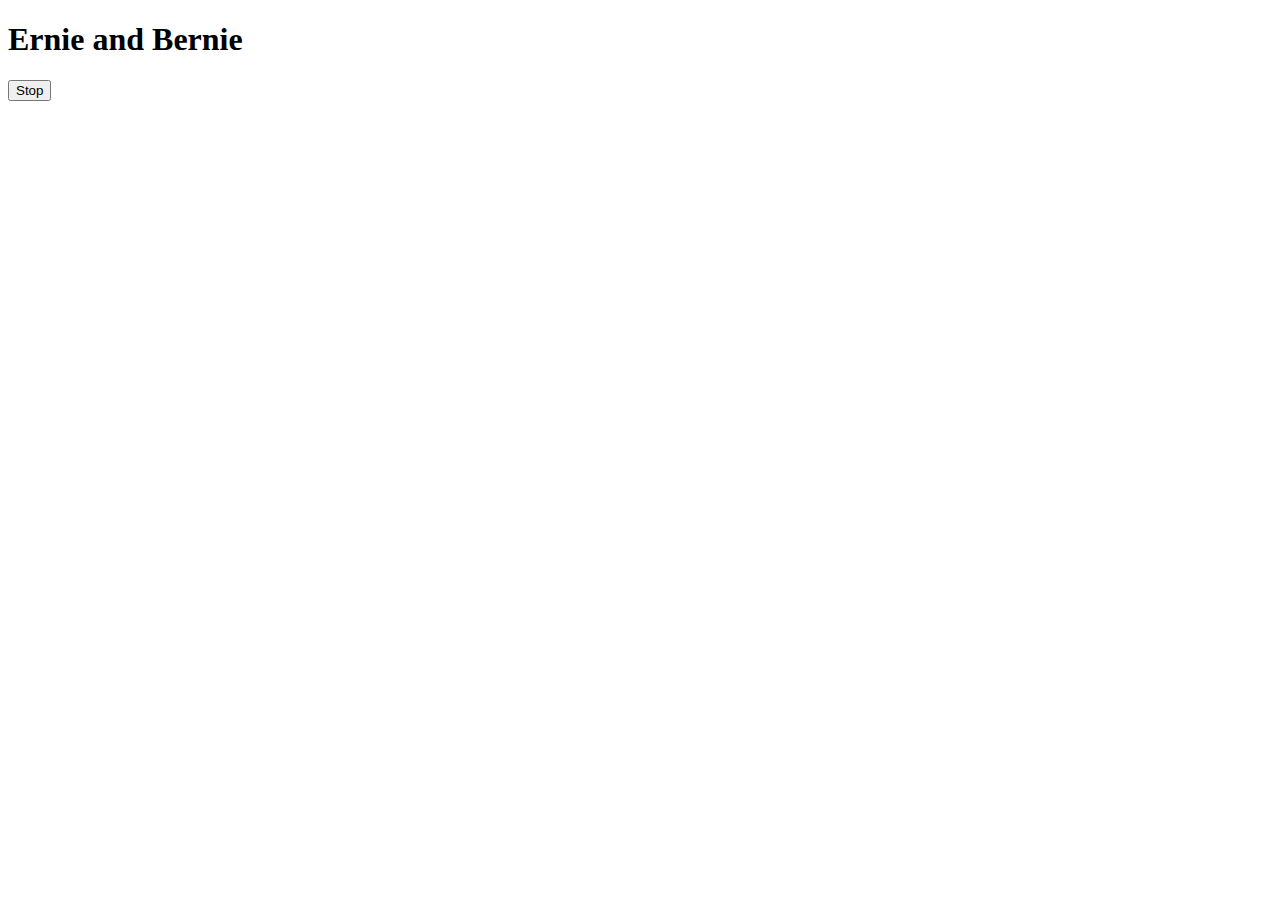
<file: asyncJS/index.html>
<!DOCTYPE html>
<html lang="en">
<head>
    <meta charset="UTF-8">
    <meta name="viewport" content="width=device-width, initial-scale=1.0">
    <title>Document</title>
</head>
<body>
    <h1>Ernie and Bernie</h1>
    <button id="stop">Stop</button>
</body>
<script>
    const sayHenry = function(){
        console.log('Henry')
    }
    setTimeout(sayHenry, 5000)

    const changeText = function(){
        document.querySelector('h1').innerHTML = "Best Man Ever"
    }
    const changeMe = setTimeout(changeText, 2000)

    document.querySelector('#stop').addEventListener('click', function(){
        clearTimeout(changeMe)
        console.log("STOPPED");
        
    })
</script>
</html>
</file>
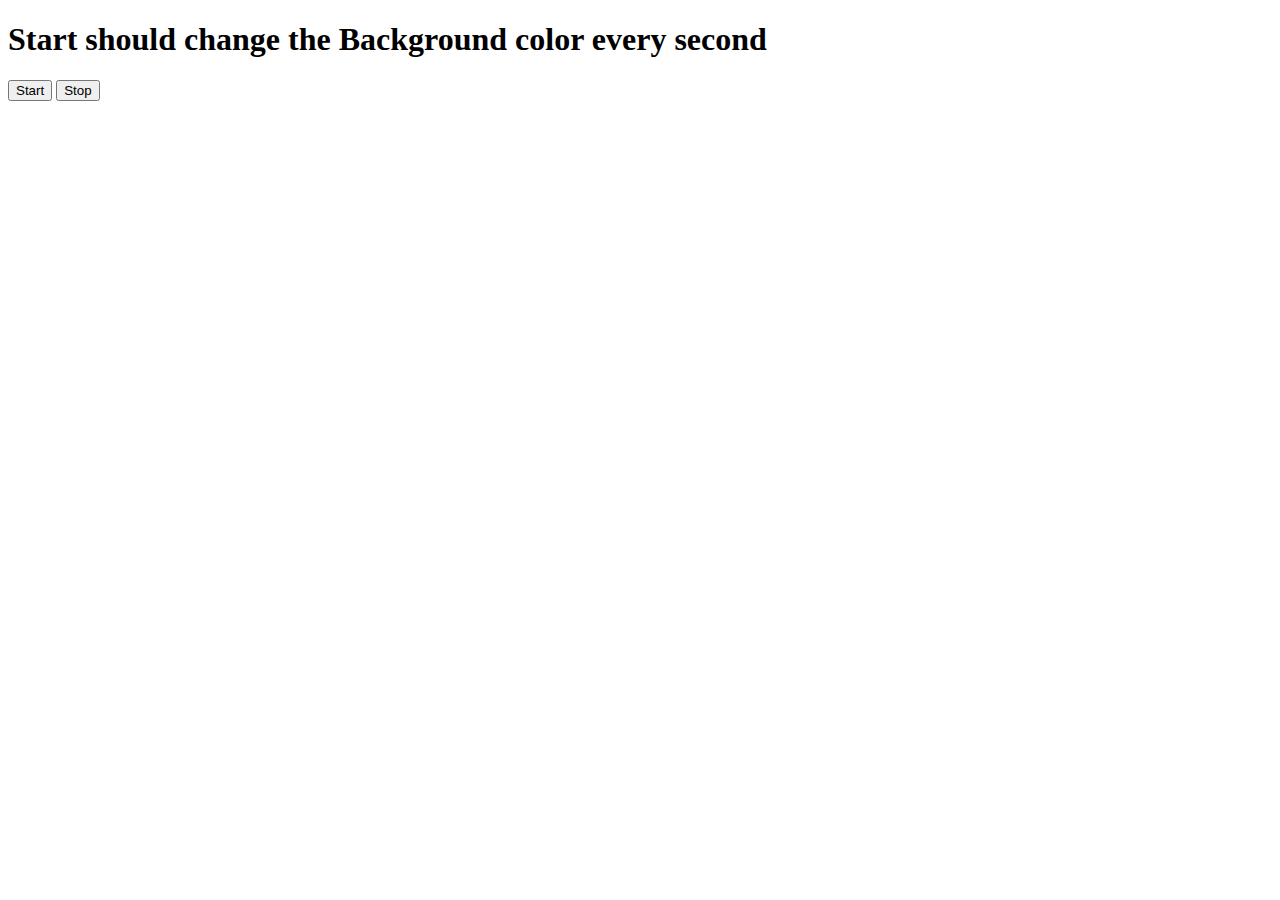
<file: asyncJS/asyncProject/index.html>
<!DOCTYPE html>
<html lang="en">
<head>
    <meta charset="UTF-8">
    <meta name="viewport" content="width=device-width, initial-scale=1.0">
    <title>Document</title>
</head>
<body>
    <h1>Start should change the Background color every second</h1>
    <button id="start">Start</button>
    <button id="stop">Stop</button>
</body>
<script src="script.js"></script>
</html>
</file>
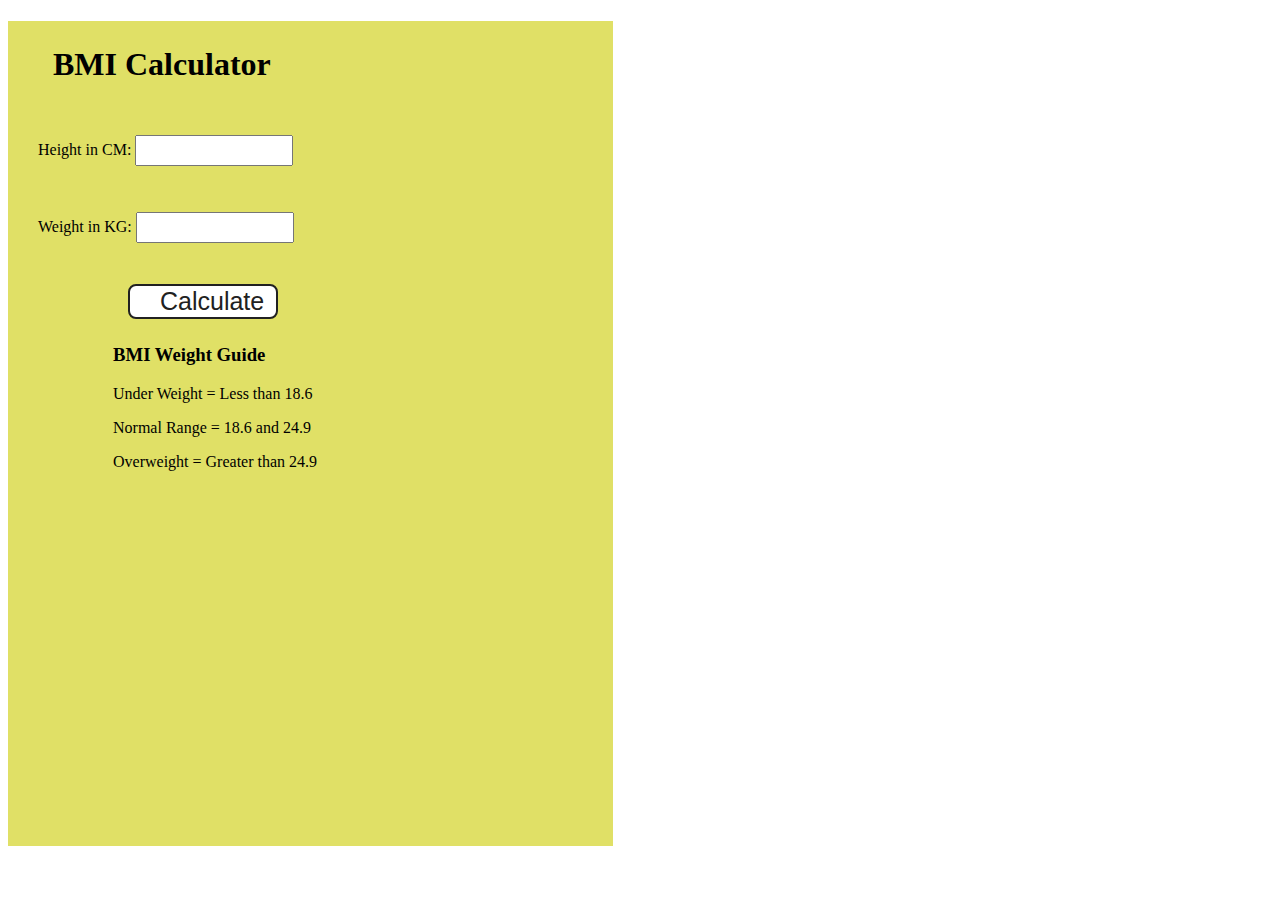
<file: DOM_projects/BMICalculator/index.html>
<!DOCTYPE html>
<html lang="en">
  <head>
    <meta charset="UTF-8" />
    <meta name="viewport" content="width=device-width, initial-scale=1.0" />
    <meta http-equiv="X-UA-Compatible" content="ie=edge" />
    <link rel="stylesheet" href="styles.css" />
    <title>BMI Calculator</title>
  </head>
  <body>
    <div class="container">
      <h1>BMI Calculator</h1>
      <form>
        <p><label>Height in CM: </label><input type="text" id="height" /></p>
        <p><label>Weight in KG: </label><input type="text" id="weight" /></p>
        <button>Calculate</button>
        <div id="results"></div>
        <div id="weight-guide">
          <h3>BMI Weight Guide</h3>
          <p>Under Weight = Less than 18.6</p>
          <p>Normal Range = 18.6 and 24.9</p>
          <p>Overweight = Greater than 24.9</p>
        </div>
      </form>
    </div>
  </body>
  <script src="script.js"></script>
</html>
</file>
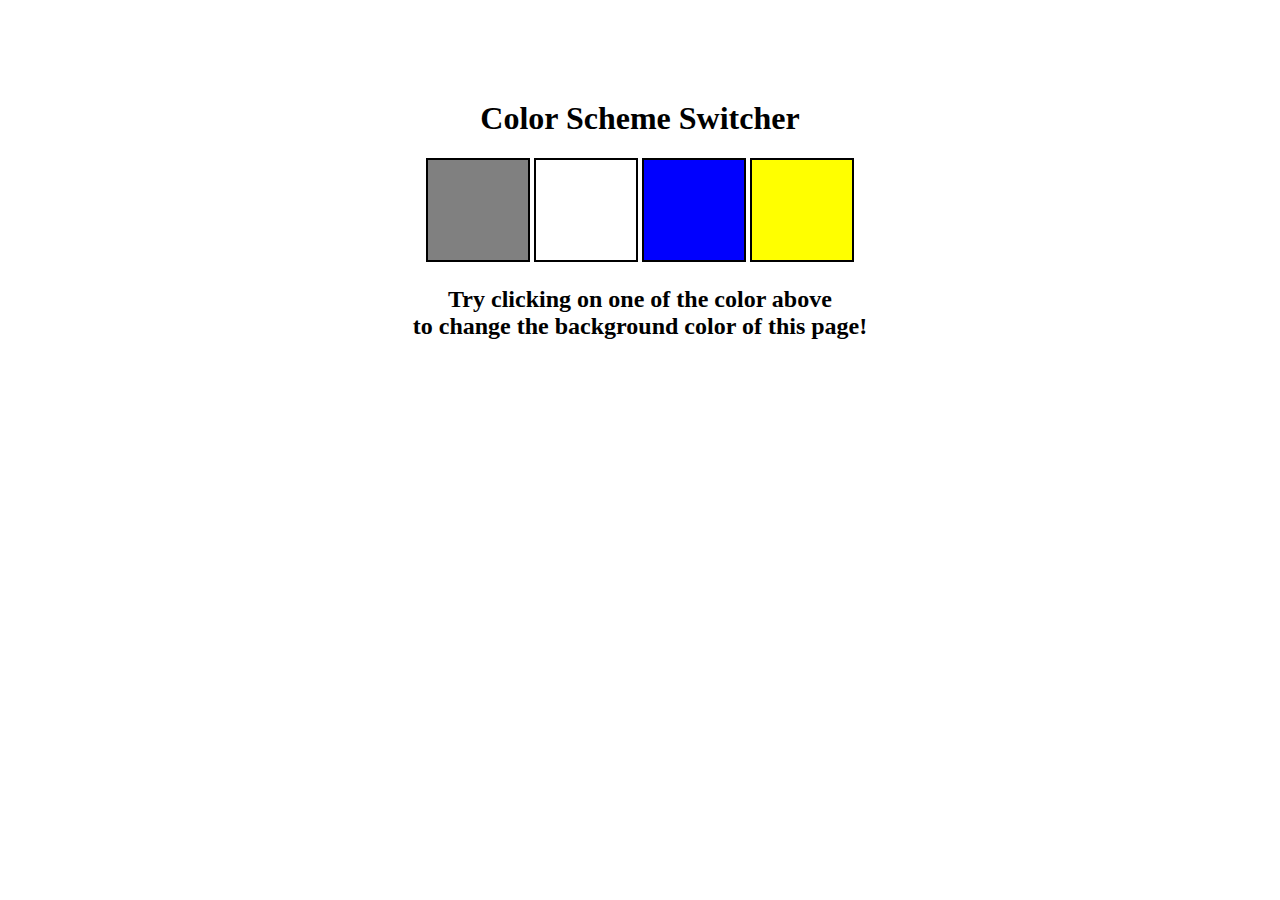
<file: DOM_projects/colorChanger/index.html>
<!DOCTYPE html>
<html lang="en">
<head>
    <meta charset="UTF-8">
    <meta name="viewport" content="width=device-width, initial-scale=1.0">
    <meta http-equiv="X-UA-Compatible" content="ie=edge"/>
    <link rel="stylesheet" href="styles.css">
    <title>JavaScript Background Color Switcher</title>
</head>
<body>
    <div class="canvas">
        <h1>Color Scheme Switcher</h1>
        <span class="button" id="grey"></span>
        <span class="button" id="white"></span>
        <span class="button" id="blue"></span>
        <span class="button" id="yellow"></span>
        <h2>
            Try clicking on one of the color above
            <span>to change the background color of this page!</span>
        </h2>
    </div>
    <script src="script.js"></script>
</body>
</html>
</file>
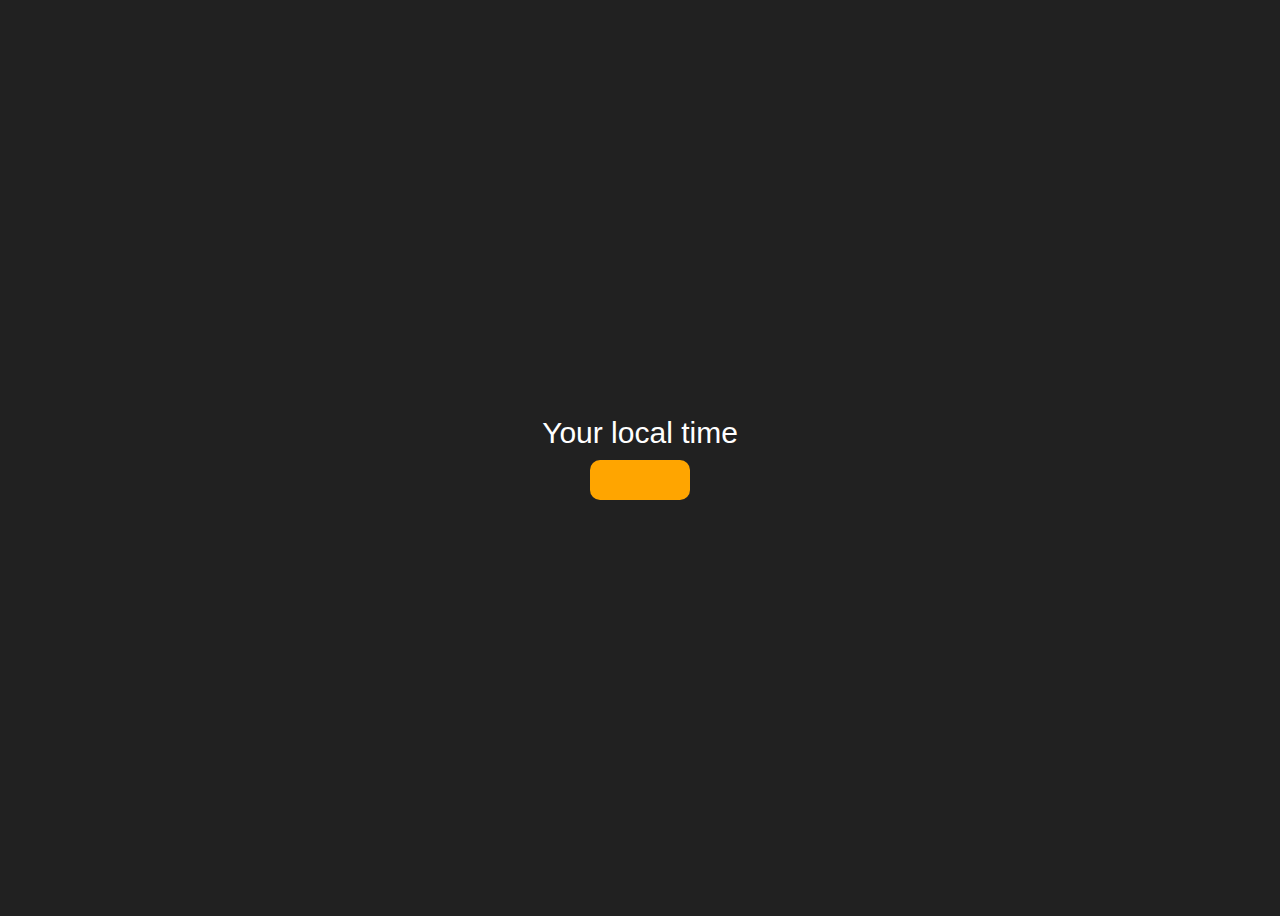
<file: DOM_projects/digitalClock/index.html>
<!DOCTYPE html>
<html lang="en">
  <head>
    <meta charset="UTF-8" />
    <meta name="viewport" content="width=device-width, initial-scale=1.0" />
    <meta http-equiv="X-UA-Compatible" content="ie=edge" />
    <title>Your Local Time</title>
    <style>
      body {
        background-color: #212121;
        color: #fff;
      }
      .center {
        display: flex;
        height: 100vh;
        justify-content: center;
        align-items: center;
        flex-direction: column;
      }
      #banner {
        font-size: 30px;
        font-family: Verdana, Geneva, Tahoma, sans-serif;
      }
      #clock {
        font-size: 40px;
        color: #000000;
        background-color: orange;
        padding: 20px 50px;
        margin-top: 10px;
        border-radius: 10px;
      }
    </style>
  </head>
  <body>
    <div class="center">
      <div id="banner"><span>Your local time</span></div>
      <div id="clock"></div>
    </div>
    <script src="script.js"></script>
  </body>
</html>
</file>
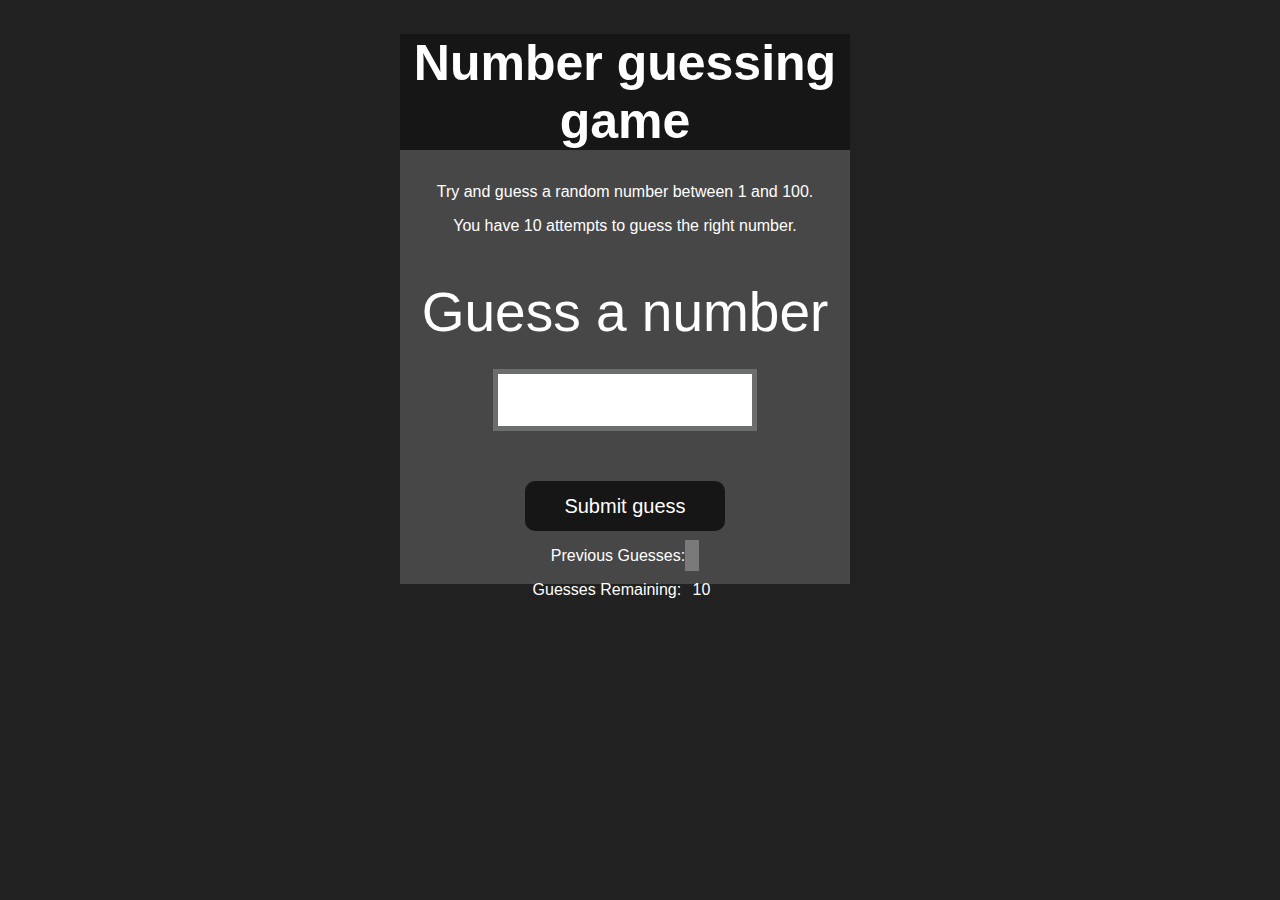
<file: DOM_projects/guessTheNumber/index.html>
<!DOCTYPE html>
<html lang="en">
<head>
    <meta charset="UTF-8">
    <meta name="viewport" content="width=device-width, initial-scale=1.0">
    <meta http-equiv="X-UA-Compatible" content="ie=edge">
    <title>Number Guessing Game</title>
    <link rel="stylesheet" href="styles.css">
</head>
<body style="background-color:#212121; color:#fff;">    
    <div id="wrapper">
      <h1>Number guessing game</h1>
    <p>Try and guess a random number between 1 and 100.</p>
    <p>You have 10 attempts to guess the right number.</p>
    </br>
        <form class="form">
            <label2 for="guessField" id="guess">Guess a number</label>
            <input type="text" id="guessField" class="guessField">
            <input type="submit" id="subt" value="Submit guess" class="guessSubmit">
        </form>

        <div class="resultParas">
            <p >Previous Guesses: <span class="guesses"></span></p>
            <p >Guesses Remaining: <span class="lastResult">10</span></p>
            <p class="lowOrHi"></p>
        </div>
    </div>
    <script src="script.js"></script>
</body>
</html>
</file>
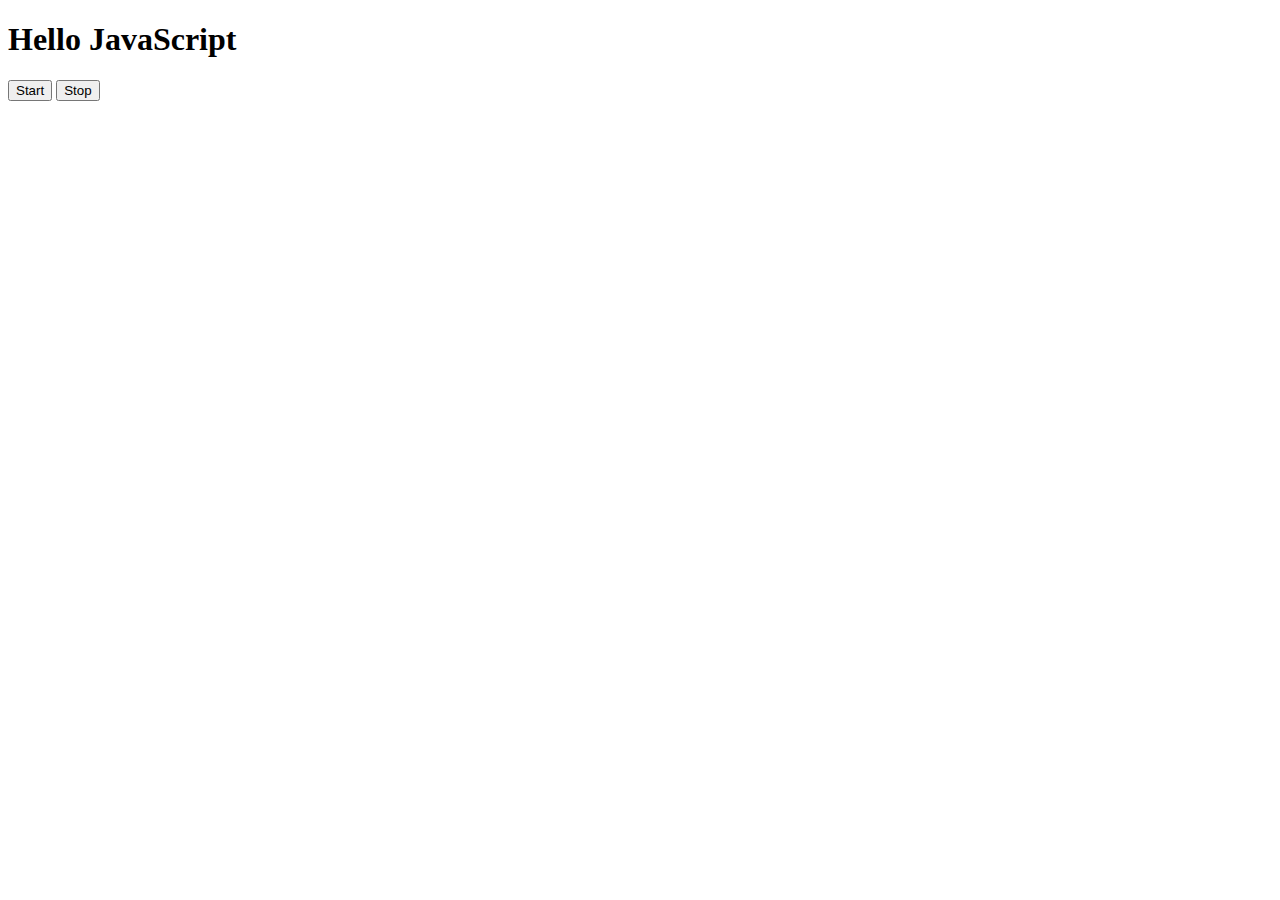
<file: asyncJS/index2.html>
<!DOCTYPE html>
<html lang="en">
<head>
    <meta charset="UTF-8">
    <meta name="viewport" content="width=device-width, initial-scale=1.0">
    <title>Document</title>
</head>
<body>
    <h1>Hello JavaScript</h1>
    <button id="start">Start</button>
    <button id="stop">Stop</button>
</body>
<script>
    
    const sayName = () => {
        console.log("Hi Henry")
    }
    let intervalId
    document.querySelector('#start').addEventListener('click', function(){
        intervalId = setInterval(sayName, 2000)
    })

    document.querySelector('#stop').addEventListener('click', function(){
        clearInterval(intervalId)
        console.log("STOPPED");
    })

</script>
</html>
</file>
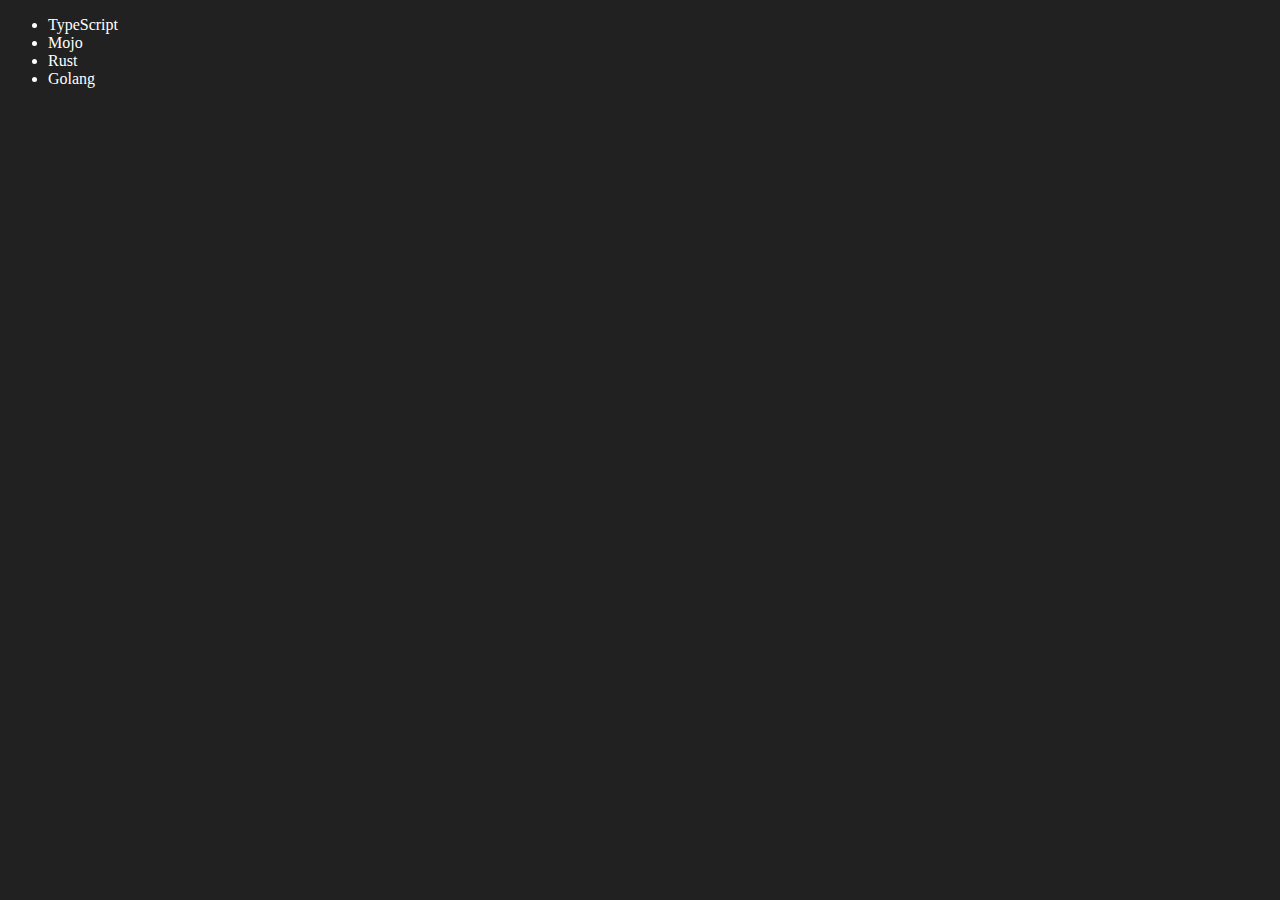
<file: DOM/indexFour.html>
<!DOCTYPE html>
<html lang="en">
<head>
    <meta charset="UTF-8">
    <meta name="viewport" content="width=device-width, initial-scale=1.0">
    <title>Document Object Model</title>
</head>
<body style="background-color: #212121; color: #fff;">
    <ul class="language">
        <li>Javascript</li>
    </ul>
</body>
<script>

    function addLanguage(langName){
        const li = document.createElement('li')
        li.innerHTML = `${langName}`
        document.querySelector('.language').appendChild(li)
    }
    addLanguage('Python')
    addLanguage('Rust')

    function addOpLang(langName) {
        const li = document.createElement('li')
        li.appendChild(document.createTextNode(langName))
        document.querySelector('.language').appendChild(li)
    }
    addOpLang('Golang')
    addOpLang('Typescript')

    // EDIT
    const secondLang = document.querySelector('li:nth-child(2)')
    //secondLang.innerHTML = 'Mojo'
    const newli = document.createElement('li')
    newli.textContent = 'Mojo'
    secondLang.replaceWith(newli)

    const firstLang = document.querySelector('li:first-child')
    firstLang.outerHTML = '<li>TypeScript</li>'

    // REMOVE
    const lastLang = document.querySelector('li:last-child')
    lastLang.remove()
</script>
</html>
</file>
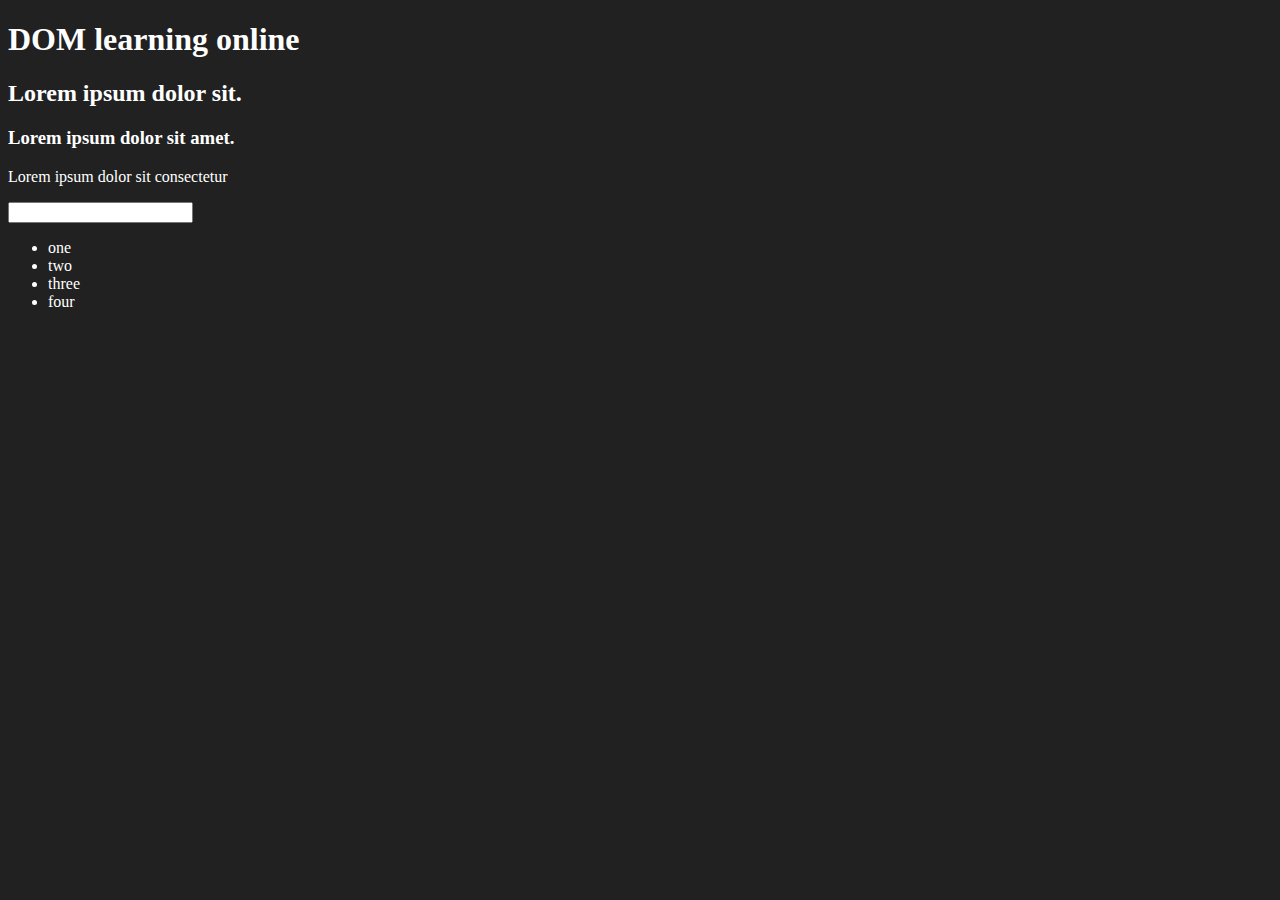
<file: DOM/indexOne.html>
<!DOCTYPE html>
<html lang="en">
<head>
    <meta charset="UTF-8">
    
    <title>DOM</title>
    <style>
        .bg-black{
            background-color: #212121;
            color: white;
        }
    </style>
</head>
<body class="bg-black">
    <div id="title">
        <h1 class="heading">DOM learning online</h1>
        <h2>Lorem ipsum dolor sit.</h2>
        <h3>Lorem ipsum dolor sit amet.</h3>
        <p>Lorem ipsum dolor sit consectetur</p>
        <input type="password" name="" id="">

        <ul>
            <li class="list-item">one</li>
            <li class="list-item">two</li>
            <li class="list-item">three</li>
            <li class="list-item">four</li>
        </ul>

    </div>
    
</body>
</html>
</file>
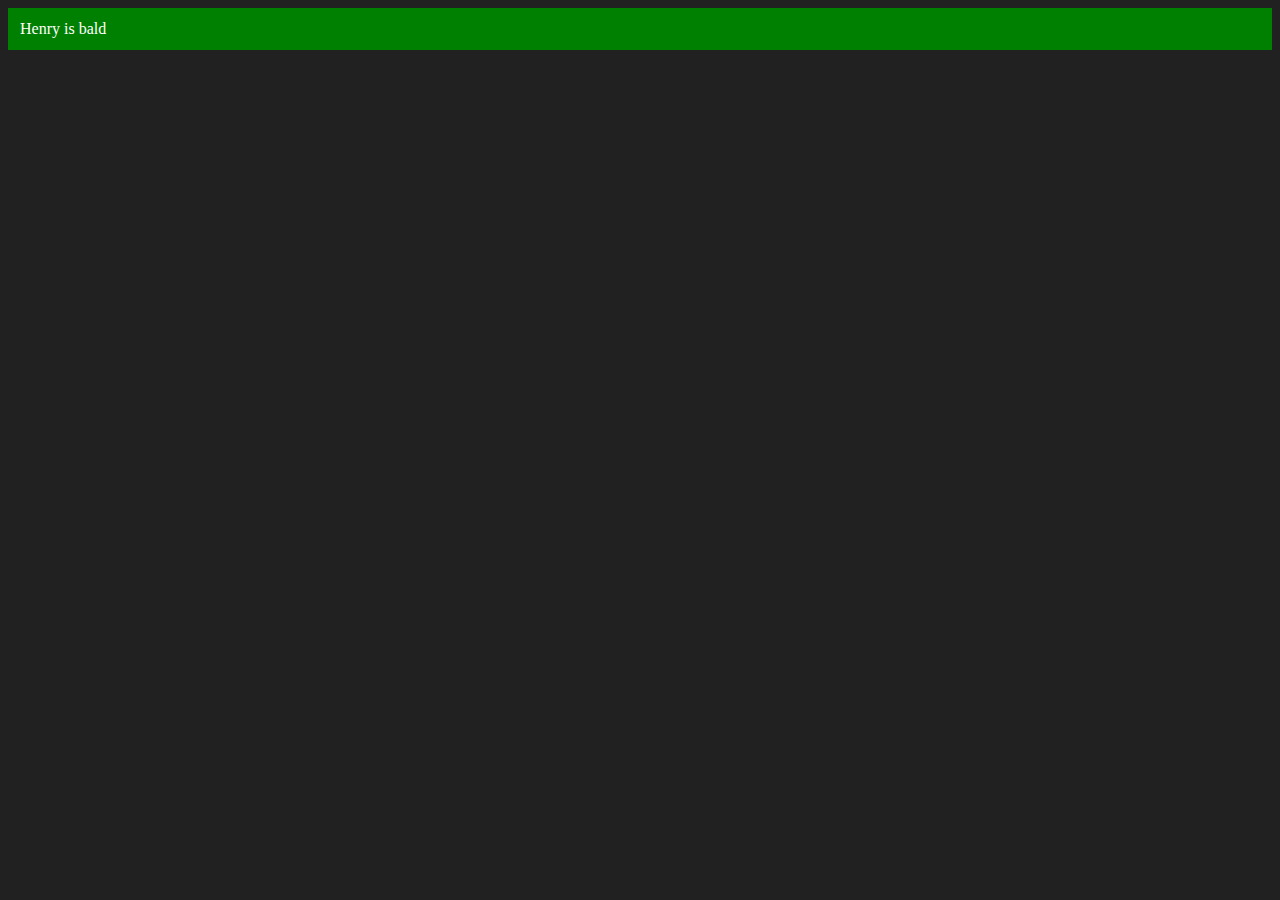
<file: DOM/indexThree.html>
<!DOCTYPE html>
<html lang="en">
<head>
    <meta charset="UTF-8">
    <meta name="viewport" content="width=device-width, initial-scale=1.0">
    <title>Document</title>
</head>
<body style="background-color: #212121; color: #fff;">
    
</body>
<script>
    const div = document.createElement('div')
    console.log(div)
    div.className = 'main'
    div.id = Math.round(Math.random() * 10 + 1)
    div.setAttribute('title', 'generated title')
    div.style.backgroundColor = 'green'
    div.style.padding = '12px'
    // div.innerText = 'Henry is bald'
    const addText = document.createTextNode('Henry is bald')
    div.appendChild(addText)

    document.body.appendChild(div)
</script>
</html>
</file>
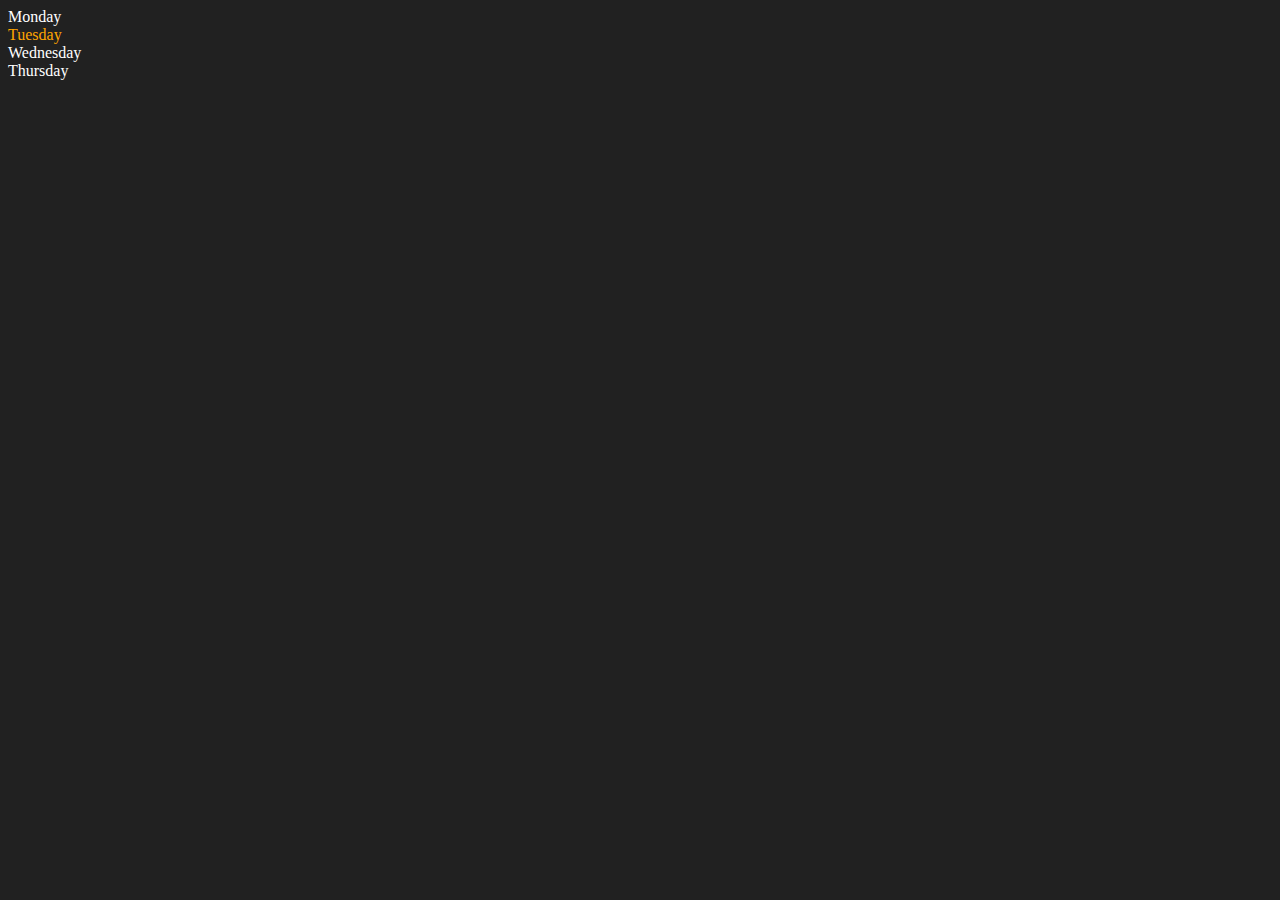
<file: DOM/indexTwo.html>
<!DOCTYPE html>
<html lang="en">
<head>
    <meta charset="UTF-8">
    <meta name="viewport" content="width=device-width, initial-scale=1.0">
    <title>Document</title>
</head>
<body style="background-color: #212121; color: #fff;">
    <div class="parent">
        <div class="day">Monday</div>
        <div class="day">Tuesday</div>
        <div class="day">Wednesday</div>
        <div class="day">Thursday</div>
    </div>
</body>
<script>
    const parent = document.querySelector('.parent')
    console.log(parent)
    console.log(parent.children)
    console.log(parent.children[1].innerHTML)

    for (let i = 0; i < parent.children.length; i++) {
        console.log(parent.children[i].innerHTML)
        
    }
    parent.children[1].style.color = 'orange'
    console.log(parent.firstElementChild);
    console.log(parent.lastElementChild);
    
    const dayOne = document.querySelector('.day')
    // console.log(dayOne);
    // console.log(dayOne.parentElement)
    // console.log(dayOne.nextElementSibling)

    console.log("Nodes: ", parent.childNodes)
</script>
</html>
</file>
<file: DOM_projects/BMICalculator/styles.css>
.container {
    width: 575px;
    height: 825px;
  
    background-color: #e0e066;
    padding-left: 30px;
  }
  #height,
  #weight {
    width: 150px;
    height: 25px;
    margin-top: 30px;
  }
  
  #weight-guide {
    margin-left: 75px;
    margin-top: 25px;
  }
  
  #results {
    font-size: 35px;
    margin-left: 90px;
    margin-top: 20px;
    color: rgb(0, 0, 0);
  }
  
  button {
    width: 150px;
    height: 35px;
    margin-left: 90px;
    margin-top: 25px;
    background-color: #fff;
    padding: 1px 30px;
    border-radius: 8px;
    color: #212121;
    text-decoration: none;
    border: 2px solid #212121;
  
    font-size: 25px;
  }
  
  h1 {
    padding-left: 15px;
    padding-top: 25px;
    
  }
</file>
<file: DOM_projects/colorChanger/styles.css>
html {
    margin: 0;
  }
  
  span {
    display: block;
  }
  .canvas {
    margin: 100px auto 100px;
    width: 80%;
    text-align: center;
  }
  
  .button {
    width: 100px;
    height: 100px;
    border: solid black 2px;
    display: inline-block;
  }
  
  #grey {
    background: grey;
  }
  
  #white {
    background: white;
  }
  #blue {
    background: blue;
  }
  #yellow {
    background: yellow;
  }
</file>
<file: DOM_projects/guessTheNumber/styles.css>
html {
    font-family: sans-serif;
  }
  
  body {
    width: 300px;
    max-width: 750px;
    min-width: 480px;
    margin: 0 auto;
    background-color: #212121;
  }
  
  .lastResult {
    color: white;
    padding: 7px;
  }
  
  .guesses {
    color: white;
    padding: 7px;
  }
  
  button {
    background-color: #141414;
    color: #fff;
    width: 250px;
    height: 50px;
    border-radius: 25px;
    font-size: 30px;
    border-style: none;
    margin-top: 30px;
    /* margin-left: 50px; */
  }
  
  #subt {
    background-color: #161616;
    color: #ffffff;
    width: 200px;
    height: 50px;
    border-radius: 10px;
    font-size: 20px;
    border-style: none;
    margin-top: 50px;
    /* margin-left: 75px; */
  }
  
  #guessField {
    color: #000;
    width: 250px;
    height: 50px;
    font-size: 30px;
    border-style: none;
    margin-top: 25px;
  
    /* margin-left: 50px; */
    border: 5px solid #6c6d6d;
    text-align: center;
  }
  
  #guess {
    font-size: 55px;
    /* margin-left: 90px; */
    margin-top: 120px;
    color: #fff;
  }
  
  .guesses {
    background-color: #7a7a7a;
  }
  
  #wrapper {
    box-sizing: border-box;
    text-align: center;
    width: 450px;
    height: 550px;
    background-color: #474747;
    color: #fff;
    font-size: 25px;
  }
  
  h1 {
    background-color: #161616;
  
    color: #fff;
    text-align: center;
  }
  
  p {
    font-size: 16px;
    text-align: center;
  }
</file>
